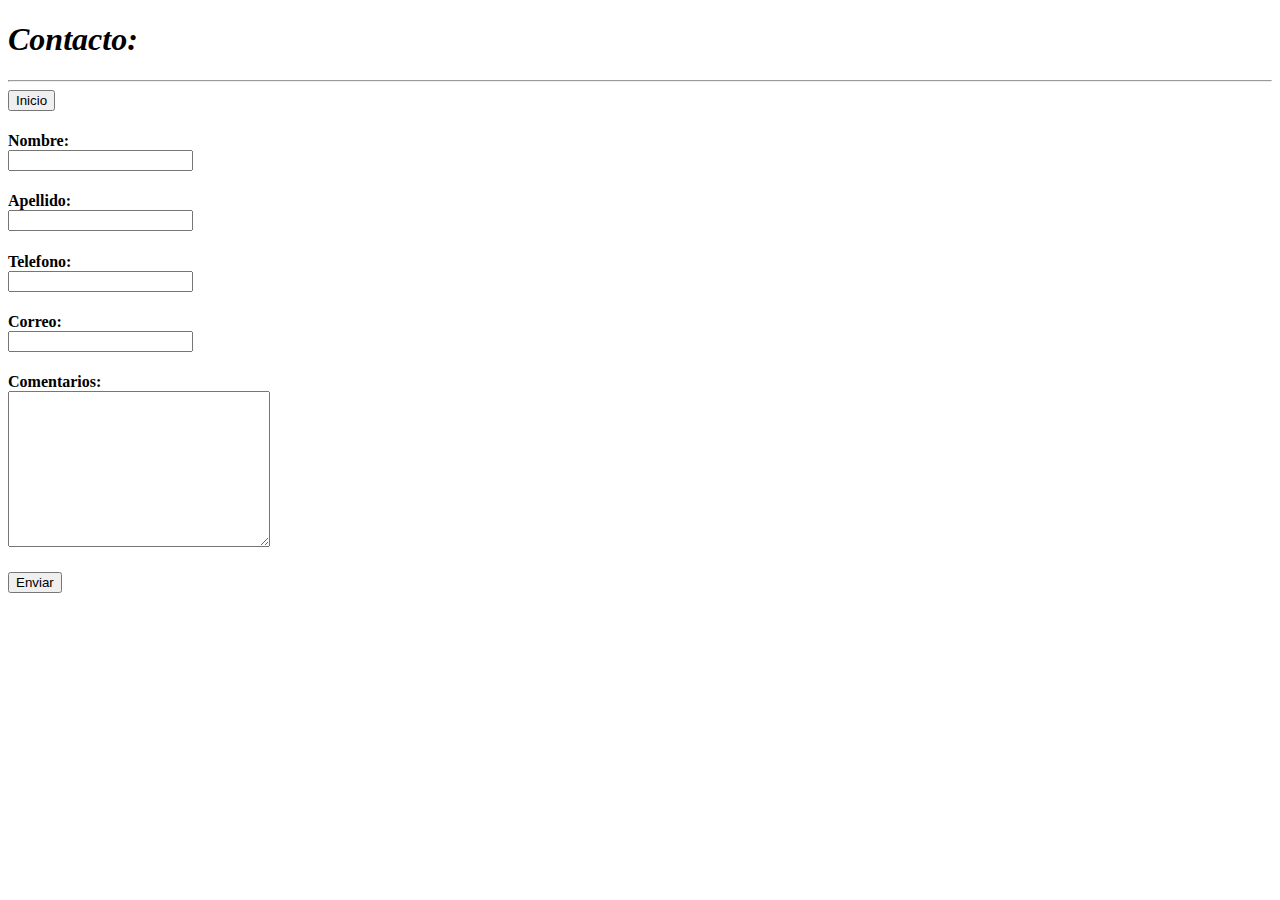
<file: formulario de contacto/formularioContacto.html>
<!DOCTYPE html>
<html>
    <head>
        <meta charset="UTF-8">
        <title>
            Formulario
        </title>
    </head>
    <body>
        <form>
            <caption>
                <h1><i>Contacto:</i></h1>
                <hr>
                <a href="../index.html"><input type="button" value="Inicio"></a>
            </caption>
            <br>
            <span><h4>Nombre:<br>
                <input type="text" required></h4></span>
            <span><h4>Apellido: <br>
                <input type="text"></h4></span>
            <span><h4>Telefono: <br>
                <input type="tel" required></h4></span>
            <span><h4>Correo: <br>
                <input type="email" required></h4></span>
            <span><h4>Comentarios: <br> <textarea name="Comentarios" cols="30" rows="10"></textarea></h4></span> 
            <input type="submit" name="enviar" id="enviar" value="Enviar">
        </form>
    </body>
</html>
</file>
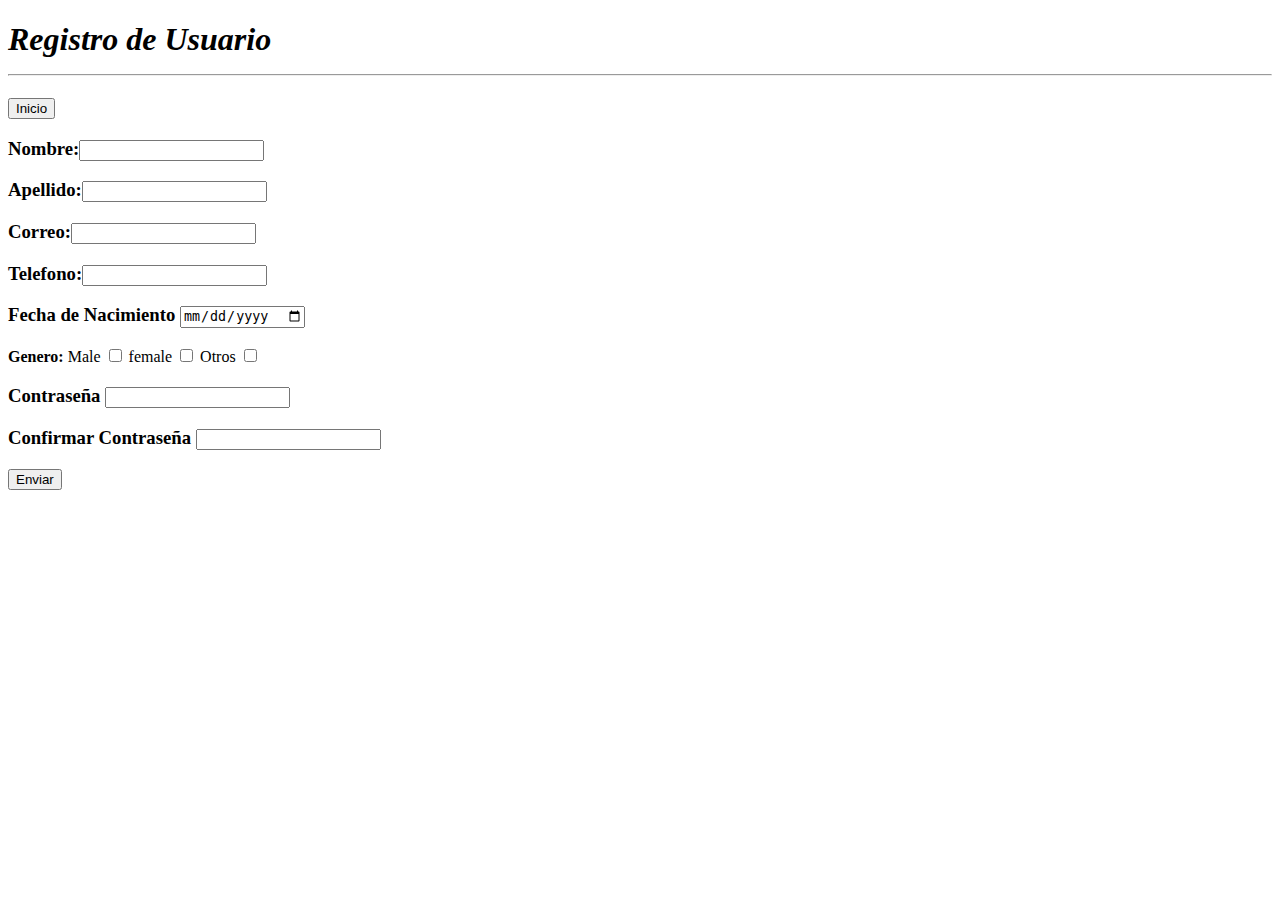
<file: formulario de registro/registroContacto.html>
<!DOCTYPE html>
<html>
    <head>
        <meta charset="UTF-8">
        <title>
            Registro Usuario
        </title>
    </head>
    <body>
        <h1>
            <i>
                Registro de Usuario
            </i>
            <hr>
        </h1>
        <a href="../index.html"><input type="button" value="Inicio"></a>
        <form>
            <Span>
              <h3>Nombre:<input type="text" required></h3> 
            </Span>
        
            <Span>
                <h3>Apellido:<input type="text" required></h3>
            </Span>
        
            <Span>
                <h3>Correo:<input type="email" required></h3>
            </Span>
        
            <Span>
                <h3>Telefono:<input type="tel" required></h3>
            </Span>
    
            
            <Span>
                <h3>Fecha de Nacimiento <input type="date" required></h3>
            </Span>
            <Span>
               <b> Genero:</b>
            </Span>
            <span>
                Male <input type="checkbox">
            </span>
            <span>
                female <input type="checkbox">
            </span>
            <span>
                Otros <input type="checkbox">
            </span>
       
           
      
            <Span>
                <h3>Contraseña <input type="password" required></h3>
            </Span>
       
            <Span>
                <h3>Confirmar Contraseña <input type="password" required></h3>
            </Span>
            <input type="submit" value="Enviar">
    </body>
</html>
</file>
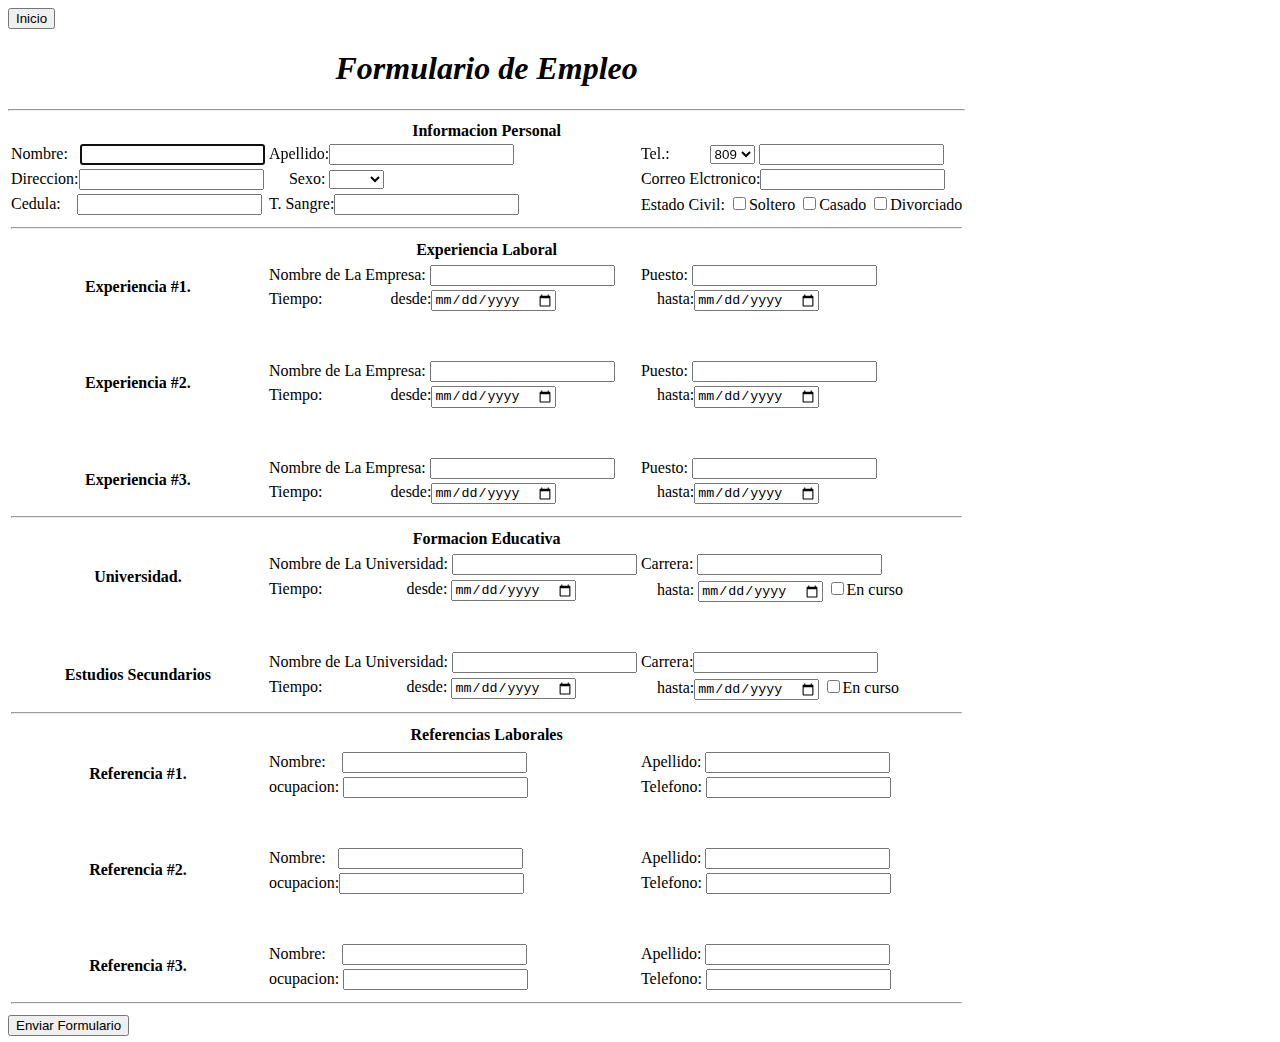
<file: Formulario de trabajo/formularioTrabajo.html>
<!DOCTYPE html>
 <html>
    <head>
        <title>
    
        </title>
    </head>
    <body>
        <a href="../index.html"><input type="button" value="Inicio"></a>
        <form>
            <table>
                <caption>
                    <h1>
                        <i>
                            Formulario de Empleo
                        </i>
                    </h1>
                        <hr>
                        
                    <tr>
                        <th colspan="3">Informacion Personal</th>
                            
                    </tr>
                </caption>
                <tr>
                    <td><label >Nombre:&nbsp;&nbsp;&nbsp;<input type="text"autofocus required></label></td>
                    <td><label>Apellido:<input type="text" ></label></td>
                    <td><label >Tel.:&nbsp;&nbsp;&nbsp;&nbsp;&nbsp;&nbsp;&nbsp;&nbsp;&nbsp;
                        <Select>
                            <option value="drop-area-code">809</option>
                            <option value="drop-area-code">849</option>
                            <option value="drop-area-code">829</option>
                        </Select>
                    <input type="tel" maxlength="8" name="drop-tel" required></label></td>
                </tr>
    
    
                <tr>
                    <td><label>Direccion:<input type="text" required></label></td>
                    <td>&nbsp;&nbsp;&nbsp;&nbsp; Sexo: 
                        <Select >
                            <option value="drop-sex"></option>
                            <option value="drop-sex">F</option>
                            <option value="drop-sex">M</option>
                            <option value="drop-sex">Otros</option>
                        </Select></td>
                    <td><label >Correo Elctronico:<input type="email"required></label></td>
                    </tr>
                    
                    <tr>
                        <td><label >Cedula:&nbsp;&nbsp;&nbsp;&nbsp;<input type="text"  required></label></td>
                        <td><label >T. Sangre:<input type="text"  required></label></td>
                        <td><label ></label>Estado Civil:
                            <input type="checkbox" >Soltero
                            <input type="checkbox" >Casado
                            <input type="checkbox" >Divorciado
                        </td>                          
                    </tr>
                    <tr>
                        <td colspan="3" ><hr></td>
                    </tr>
                    <tr>
                        <th colspan="3">Experiencia Laboral</th>    
                    </tr>
                    <tr>
                        <th rowspan="3">Experiencia #1.</th>
                    </tr>
                    <tr>
                        <td>
                            <label >Nombre de La Empresa: <input type="text"  required></label>
                        </td>
                        <td>
                            <label ></label>Puesto: <input type="text"  required>
                        </td>
                    </tr>
                    <tr>
                        <td>
                            <label >Tiempo:
                            &nbsp;
                            &nbsp;
                            &nbsp;
                            &nbsp;
                            &nbsp;
                            &nbsp;
                            &nbsp;
                            &nbsp;
                            desde:<input type="date"  required> </label>
                            
                        </td>
                        <td>&nbsp;&nbsp;&nbsp;&nbsp;hasta:<input type="date"  required></td>
                    </tr>
                    <tr>
                        <td><br></td>
                    </tr>
                    <tr>
                        <td><br></td>
                    </tr>
                    <tr>
                        <th rowspan="3">Experiencia #2.</th>
                    </tr>
                    <tr>
                        <td>
                            <label >Nombre de La Empresa: <input type="text" ></label>
                        </td>
                        <td>
                            <label >Puesto: <input type="text" ></label>
                        </td>
                    </tr>
                    <tr>
                        <td>
                            <label >Tiempo:
                            &nbsp;
                            &nbsp;
                            &nbsp;
                            &nbsp;
                            &nbsp;
                            &nbsp;
                            &nbsp;
                            &nbsp;
                            desde:<input type="date" > 
                        </td>
                        <td>&nbsp;&nbsp;&nbsp;&nbsp;hasta:<input type="date"></label></td>
                    </tr>
                    <tr>
                        <td><br></td>
                    </tr>
                    <tr>
                        <td><br></td>
                    </tr>
                    <tr>
                        <th rowspan="3">Experiencia #3.</th>
                    </tr>
                    <tr>
                        <td>
                           <label >Nombre de La Empresa: <input type="text" ></label>
                        </td>
                        <td>
                            <label >Puesto: <input type="text" ></label>
                        </td>
                    </tr>
                    <tr>
                        <td>
                            <label >Tiempo:
                            &nbsp;
                            &nbsp;
                            &nbsp;
                            &nbsp;
                            &nbsp;
                            &nbsp;
                            &nbsp;
                            &nbsp;
                            desde:<input type="date" > 
                        </td>
                        <td>&nbsp;&nbsp;&nbsp;&nbsp;hasta:<input type="date" ></label></td>
                    </tr>
                    <tr>
                       <td colspan="3"><hr></td>
                    </tr>
                    <tr>
                        <th colspan="3">Formacion Educativa</th>    
                    </tr>
                        <th rowspan="3">Universidad.</th>
                    </tr>
                    <tr>
                        <td>
                           <label >Nombre de La Universidad: <input type="text"  required></label>
                        </td>
                        <td>
                            <label >Carrera: <input type="text"  required></label>
                        </td>
                    </tr>
                    <tr>
                        <td>
                            <label>Tiempo:
                            &nbsp;
                            &nbsp;
                            &nbsp;
                            &nbsp;
                            &nbsp;
                            &nbsp;
                            &nbsp;
                            &nbsp;
                            &nbsp;
                            &nbsp;
                            desde:&nbsp;<input type="date"  required> 
                        </td>
                        <td>&nbsp;&nbsp;&nbsp;&nbsp;hasta:&nbsp;<input type="date" required> <input type="checkbox" name="date">En curso</label></td>
                    </tr>
                    <tr>
                        <td><br></td>
                    </tr>
                    <tr>
                        <td><br></td>
                    </tr>
                    <tr>
                        <th rowspan="3">Estudios Secundarios</th>
                    </tr>
                    <tr>
                        <td>
                            <label >Nombre de La Universidad: <input type="text"  required></label>
                        </td>
                        <td>
                            <label>Carrera:<input type="text"  required></label>
                        </td>
                    </tr>
                    <tr>
                        <td>
                           <label > Tiempo:
                            &nbsp;
                            &nbsp;
                            &nbsp;
                            &nbsp;
                            &nbsp;
                            &nbsp;
                            &nbsp;
                            &nbsp;
                            &nbsp;
                            &nbsp;
                            desde:&nbsp;<input type="date"  required> 
                        </td>
                        <td>&nbsp;&nbsp;&nbsp;&nbsp;hasta:<input type="date"  required> <input type="checkbox" name="date">En curso</label></td>
                    </tr>
                    <tr>
                        <td colspan="3"><hr></td>
                    </tr>
                    <tr>
                        <th colspan="3">Referencias Laborales</th>    
                    </tr>
                    <tr>
                        <tr>
                            <th rowspan="3">Referencia #1.</th>
                        </tr>
                        <tr>
                            
                            <td>
                                <label >Nombre: &nbsp;&nbsp;&nbsp;<input type="text"  required></label>
                            </td>
                            <td>
                                <label >Apellido:&nbsp;<input type="text" required></label>
                            </td>
                           
                        </tr>
                        <tr>
                            <td><label >ocupacion: <input type="text" required></label></td>
                            <td><label>Telefono: <input type="tel" required></label></td>
                        </tr>
                        <tr>
                            <td><br></td>
                        </tr>
                        <tr>
                            <td><br></td>
                        </tr>
                        <tr>
                            <th rowspan="3">Referencia #2.</th>
                        </tr>
                        <tr>
                            
                            <td>
                                <label >Nombre:&nbsp;&nbsp;&nbsp;<input type="text" ></label>
                            </td>
                            <td>
                                <label >Apellido:&nbsp;<input type="text" ></label>
                            </td>
                           
                        </tr>
                        <tr>
                            <td><label >ocupacion:<input type="text" ></label></td>
                            <td><label>Telefono: <input type="tel" ></label></td>
                        </tr>
                        <tr>
                            <td><br></td>
                        </tr>
                        <tr>
                            <td><br></td>
                        </tr>
                        <tr>
                            <th rowspan="3">Referencia #3.</th>
                        </tr>
                        <tr>
                            
                            <td>
                                <label >Nombre: &nbsp;&nbsp;&nbsp;<input type="text" ></label>
                            </td>
                            <td>
                                <label >Apellido:&nbsp;<input type="text" ></label>
                            </td>
                           
                        </tr>
                        <tr>
                            <td><label >ocupacion: <input type="text" ></label></td>
                            <td><label >Telefono: <input type="tel"></label></td>
                        </tr>
                        <tr>
                            <td colspan="3"><hr></td>
                        </tr>
                    </tr>
            </table>
                <input type="submit" value="Enviar Formulario">
         </form>
            
    </body>
</html>
</file>
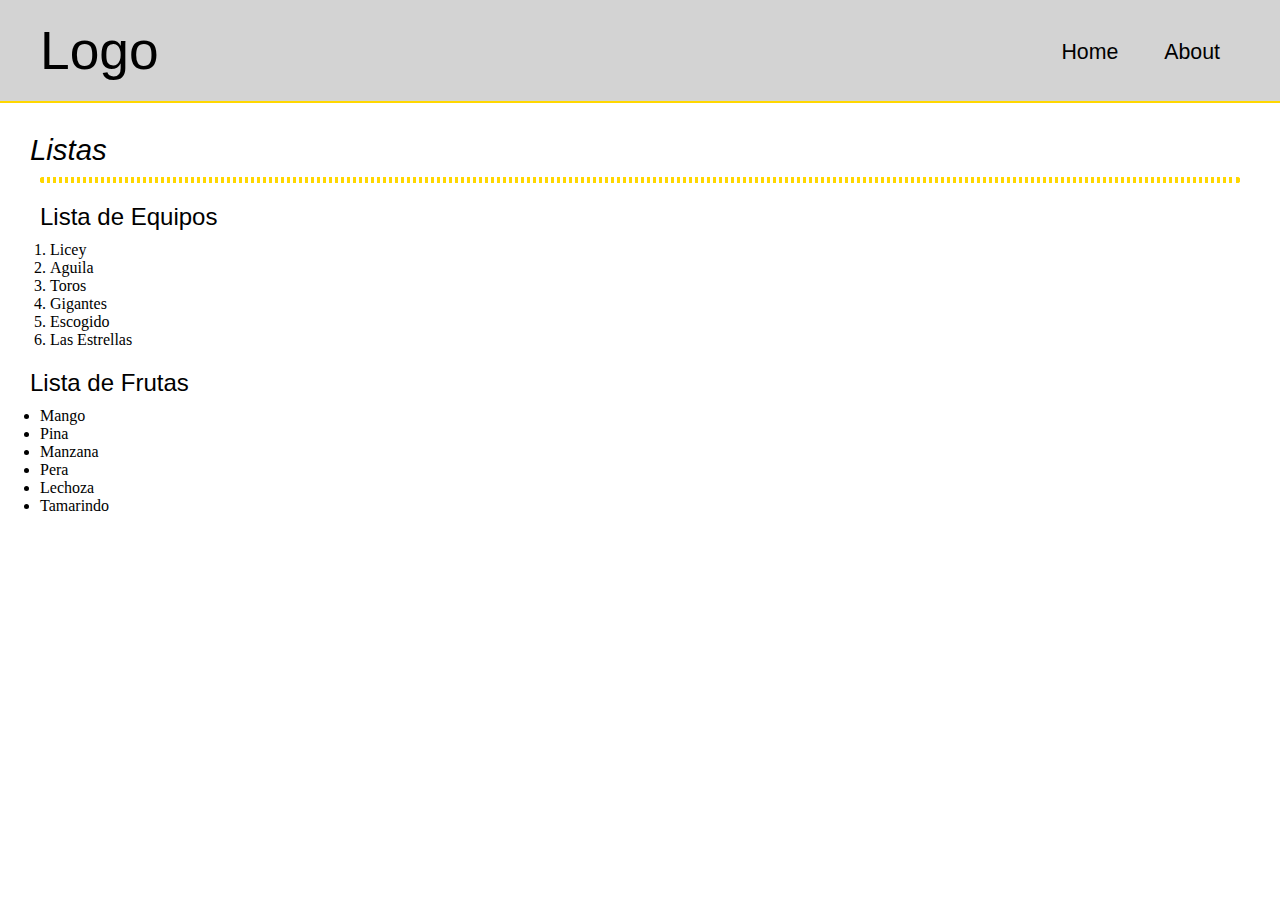
<file: lista de eqipos y frutas/listas.html>
<!DOCTYPE html>
<html>

<head>
    <link rel="stylesheet" type="text/css" href="../estilo/styleLista.css">
    <meta charset="UTF-8">
    <title>
        Listas
    </title>
</head>

<body>
    <header>
        <nav class="nav-bar">
            <span id="logo">
                    Logo
                </span>
            <span class="botones">
                    <ul>
                        <li>
                            <a href="../index.html">Home</a>
                        </li>
                        <li>                            
                            <a href="#">About</a>
                        </li>
                    </ul>
                </span>
        </nav>
    </header>
    <main>
        <section class="main-section">
            <h1><i>Listas</i></h1>
            <hr>
            <article class="lista-equipos">
                <h2>Lista de Equipos</h2>
                <ol class="lista">

                    <li>Licey</li>
                    <li>Aguila</li>
                    <li>Toros</li>
                    <li>Gigantes</li>
                    <li>Escogido</li>
                    <li>Las Estrellas</li>
                </ol>
            </article class="lista-frutas">

            <article>
                <h2>Lista de Frutas</h2>

                <ul class="lista">
                    <li>Mango</li>
                    <li>Pina</li>
                    <li>Manzana</li>
                    <li>Pera</li>
                    <li>Lechoza</li>
                    <li>Tamarindo</li>
                </ul>
            </article>
        </section>




    </main>

</body>

</html>
</file>
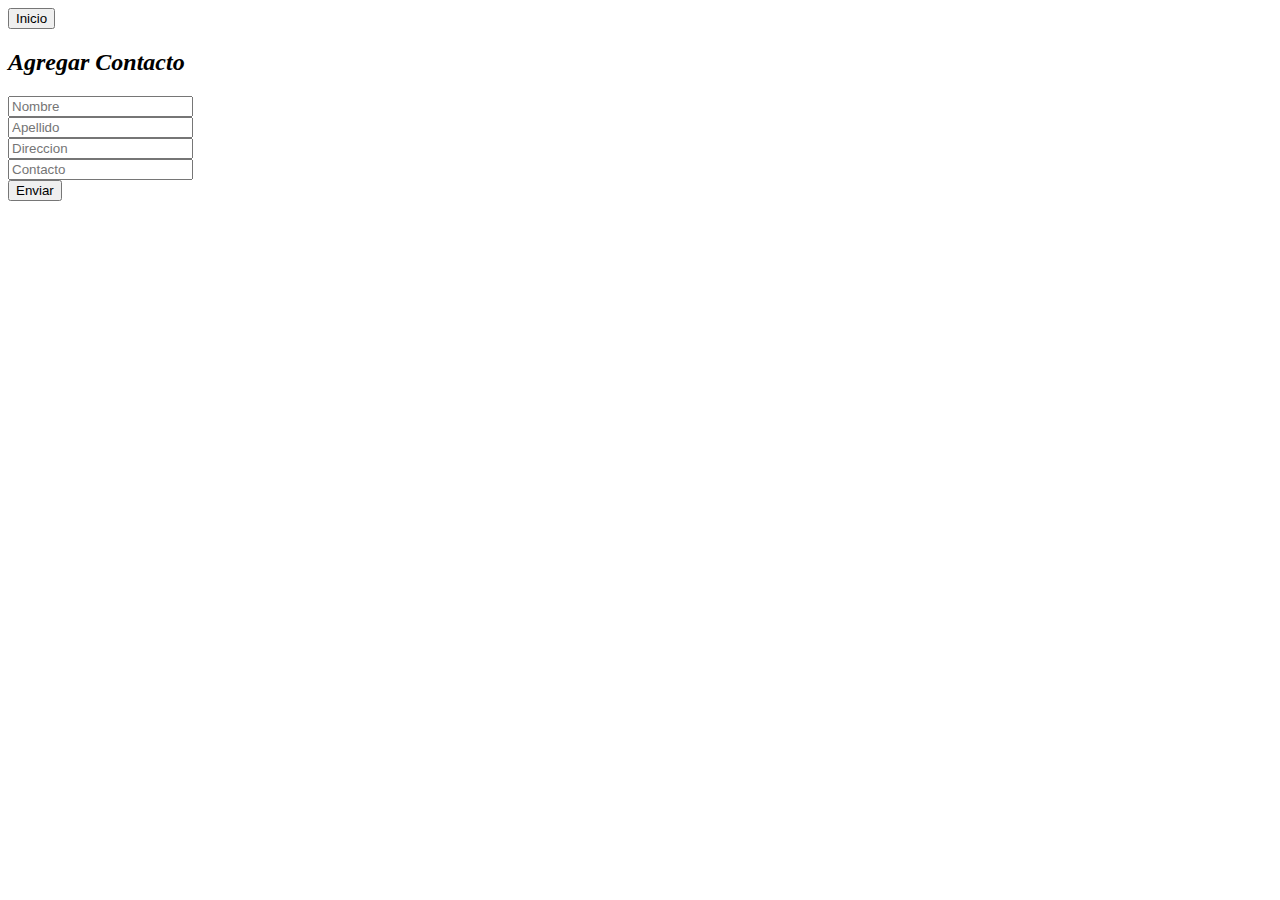
<file: OnlyPlaceholders/onlyPlaceholders.html>
<!DOCTYPE html>
<html>
    <head>
        <title>
            Placeholders Form
        </title>
    </head>
    <body>
        <a href="../index.html"><input type="button" value="Inicio"></a>
        <form>
            <label for="contacto"><h2><i>Agregar Contacto</i></h2></label>
            <input type="text" name="nombre" id="nombre" placeholder="Nombre" required><br>
            <input type="text" name="Apellido" id="nombre" placeholder="Apellido" required><br>
            <input type="text" name="Direccion" id="nombre" placeholder="Direccion" required><br>
            <input type="text" name="Contacto" id="nombre" placeholder="Contacto" required><br>
            <input type="submit" name="enviar" id="enviar" value="Enviar">
            
        </form>
    </body>
</html>
</file>
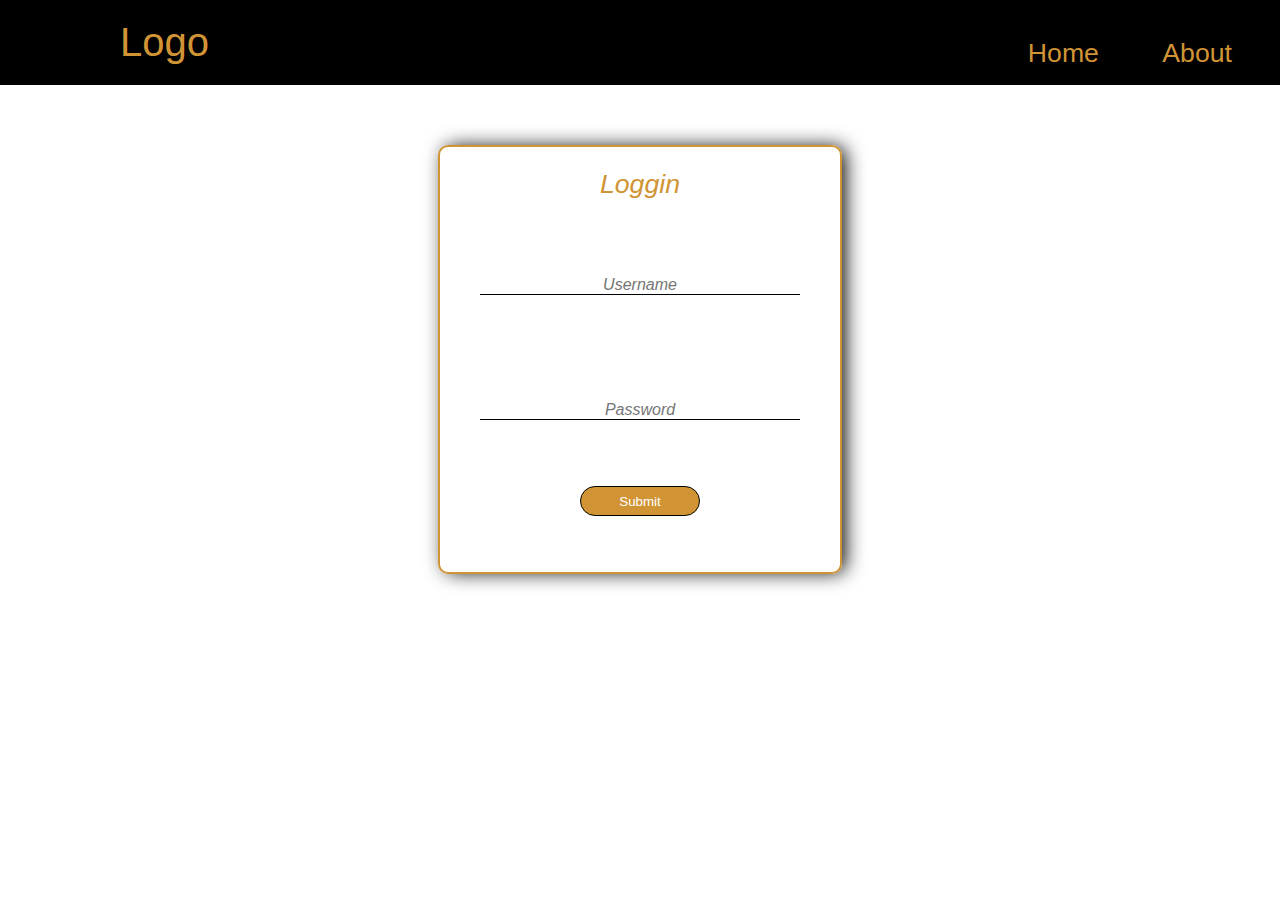
<file: PlaceHolder/placeholder.html>
<!DOCTYPE html>
<html>

<head>
    <meta charset="UTF-8">
    <link rel="stylesheet" type="text/css" href="../estilo/stylePlaceholder.css">
    <title>
        PlaceHolder
    </title>
</head>

<body>
    <nav class="navbar">
        <span id="logo">
                <a href="#logo">Logo</a>
            </span>
        <span class="botones">
                <ul>
                    <li>           
                         <a href="../index.html">Home</a>
                    </li>
                    <li>
                        <a href="#">About</a>
                    </li>
                </ul>
            </span>
    </nav>
    <main>
        <form class="form-login">
            <label id="title-loggin" for="loggin"><h1><i>Loggin</i></h1></label>
            <input type="text" name="loggin" placeholder="Username" autofocus required size="35px">
            <br>
            <br>
            <input type="password" name="loggin" placeholder="Password" autofocus required size="35px">
            <br>
            <br>
            <input type="submit" size="35PX">
        </form>

    </main>
</body>

</html>
</file>
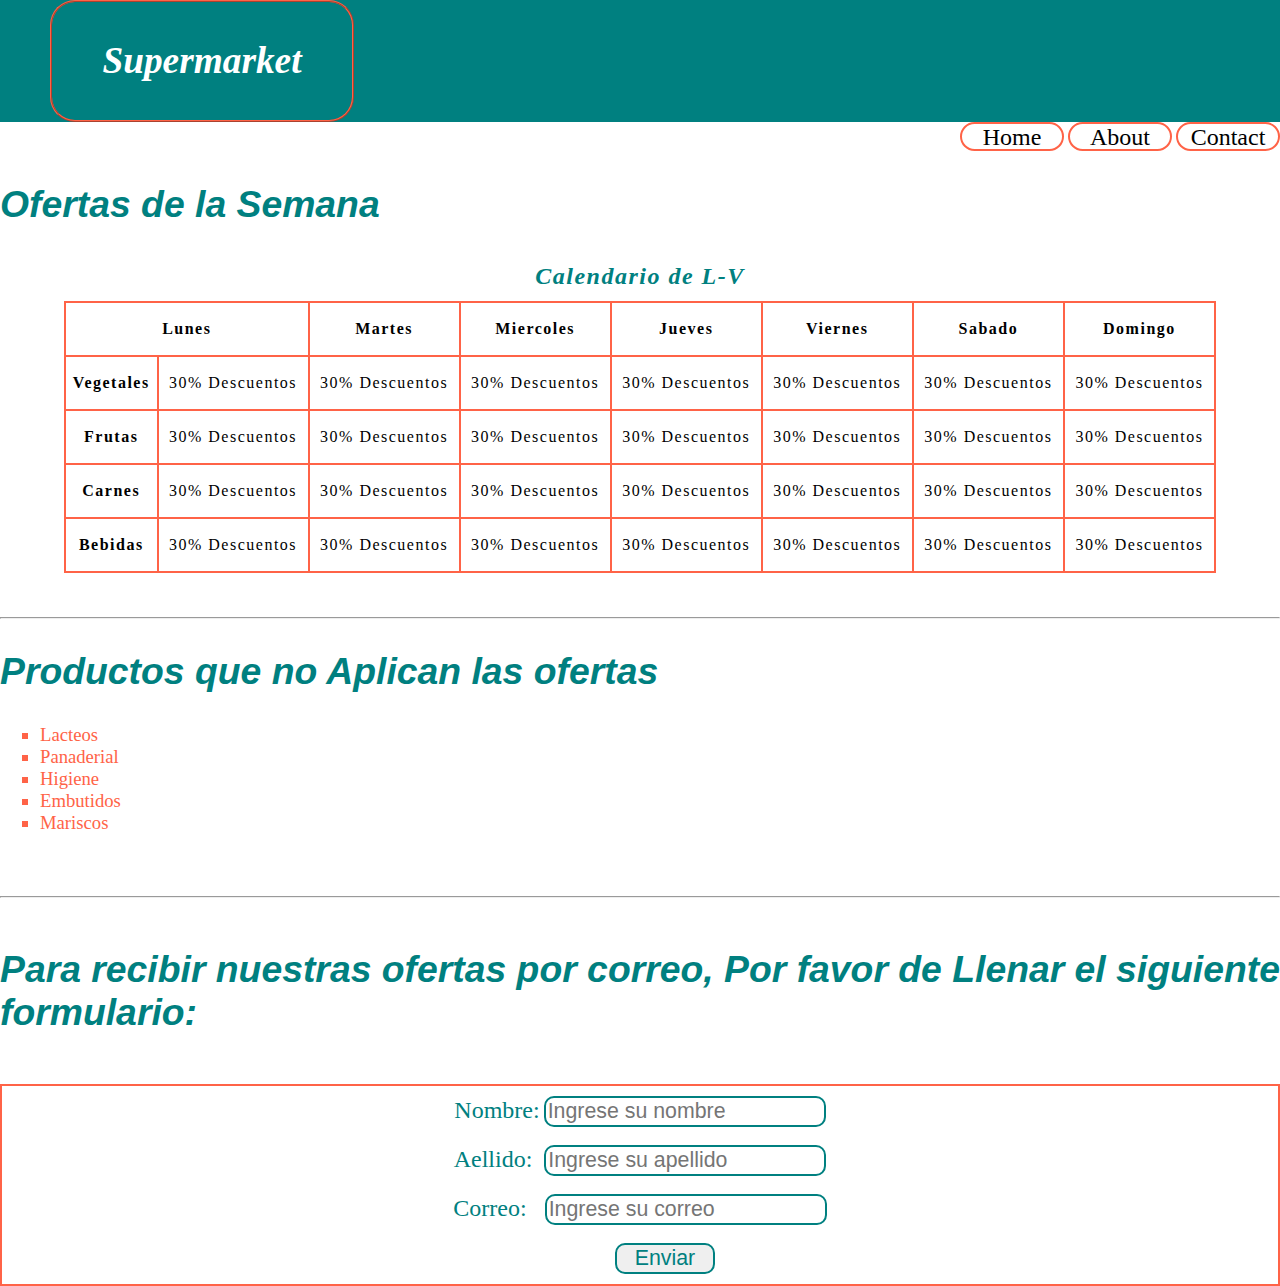
<file: supermerado/Ofertas.html>
<!DOCTYPE html>
<html>
    <head>
        <meta charset="UTF-8">
        <link rel="stylesheet" href="../estilo/style.css">
        <title>
            Ofertas
        </title>
    </head>
    <body>
        <nav class="navbar">
            <div id="logo">
                <a href="../index.html"><p>Supermarket</p></a>
            </div>
            <div class="botones-nav">
                <ul>
                    <li><a href="../index.html"">Home</a></li>
                    <li><a href="#">About</a></li>
                    <li><a href="#">Contact</a></li>
                </ul>
            </div>
        </nav>
    <br>
    <br>
        <main>
            <section class="cabecera">
                <h1 class="title">
                    Ofertas de la Semana
                  </h1>
                  
                  <table class="main-table">
                    <caption id="title-table">
                        <em><strong>Calendario de L-V</strong></em>
                    </caption>
                    <tr>
                        
                        <th colspan="2">Lunes</th>
                        <th>Martes</th>
                        <th>Miercoles</th>
                        <th>Jueves</th>
                        <th>Viernes</th>
                        <th>Sabado</th>
                        <th>Domingo</th>
                    </tr>
        
                    <tr>
                        <td><strong>Vegetales</strong></td>
                        <td>30% Descuentos</td>
                        <td>30% Descuentos</td>
                        <td>30% Descuentos</td>
                        <td>30% Descuentos</td>
                        <td>30% Descuentos</td>
                        <td>30% Descuentos</td>
                        <td>30% Descuentos</td>
                    </tr>
                    <tr>
                        <td><strong>Frutas</strong></td>
                        <td>30% Descuentos</td>
                        <td>30% Descuentos</td>
                        <td>30% Descuentos</td>
                        <td>30% Descuentos</td>
                        <td>30% Descuentos</td>
                        <td>30% Descuentos</td>
                        <td>30% Descuentos</td>
                    </tr>
        
                    <tr>
                        <td><strong>Carnes</strong></td>
                        <td>30% Descuentos</td>
                        <td>30% Descuentos</td>
                        <td>30% Descuentos</td>
                        <td>30% Descuentos</td>
                        <td>30% Descuentos</td>
                        <td>30% Descuentos</td>
                        <td>30% Descuentos</td>
                    </tr>
                    
                    <tr>
                        <td><strong>Bebidas</strong></td>
                        <td>30% Descuentos</td>
                        <td>30% Descuentos</td>
                        <td>30% Descuentos</td>
                        <td>30% Descuentos</td>
                        <td>30% Descuentos</td>
                        <td>30% Descuentos</td>
                        <td>30% Descuentos</td>
                    </tr>
                </table>
            </section>
            <br>
            <br>
          <hr>
            <section>
                <h2 class="title">
                    Productos que no Aplican las ofertas
                </h2>
                <div class="product">
                    <ul>
                        <li>Lacteos</li>
                        <li>Panaderial</li>
                        <li>Higiene</i>
                        <li>Embutidos</li>
                        <li>Mariscos</li>
                    </u>
                </div>
               
                 
            </section>
            <br>
            <br>
          <hr>
            <Section>
                <h4 class="title">
                    Para recibir nuestras ofertas por correo, Por favor de Llenar el siguiente formulario:
                </h4>
                <form class="formulario" method="POST">
                    <label class="formulario-persona" for="nombre">Nombre:</label>
                    <input type="text" name="nombre" placeholder="Ingrese su nombre" required>
                    <br>
                    <br>
                    <label class="formulario-persona" for="apellido">Aellido:</label>&nbsp;&nbsp;
                    <input type="text" name="apellido" placeholder="Ingrese su apellido" required>
                    <br>
                    <br>
                    <label class="formulario-persona" for="correo">Correo: </label>&nbsp;&nbsp;
                    <input type="email" name="correo" placeholder="Ingrese su correo" required> 
                    <br>
                    <br>
                    <input class="botones-inicio-submit" type="submit" value="Enviar">
                </form>
        
            </Section>
        </main>

    </body>
</html>
</file>
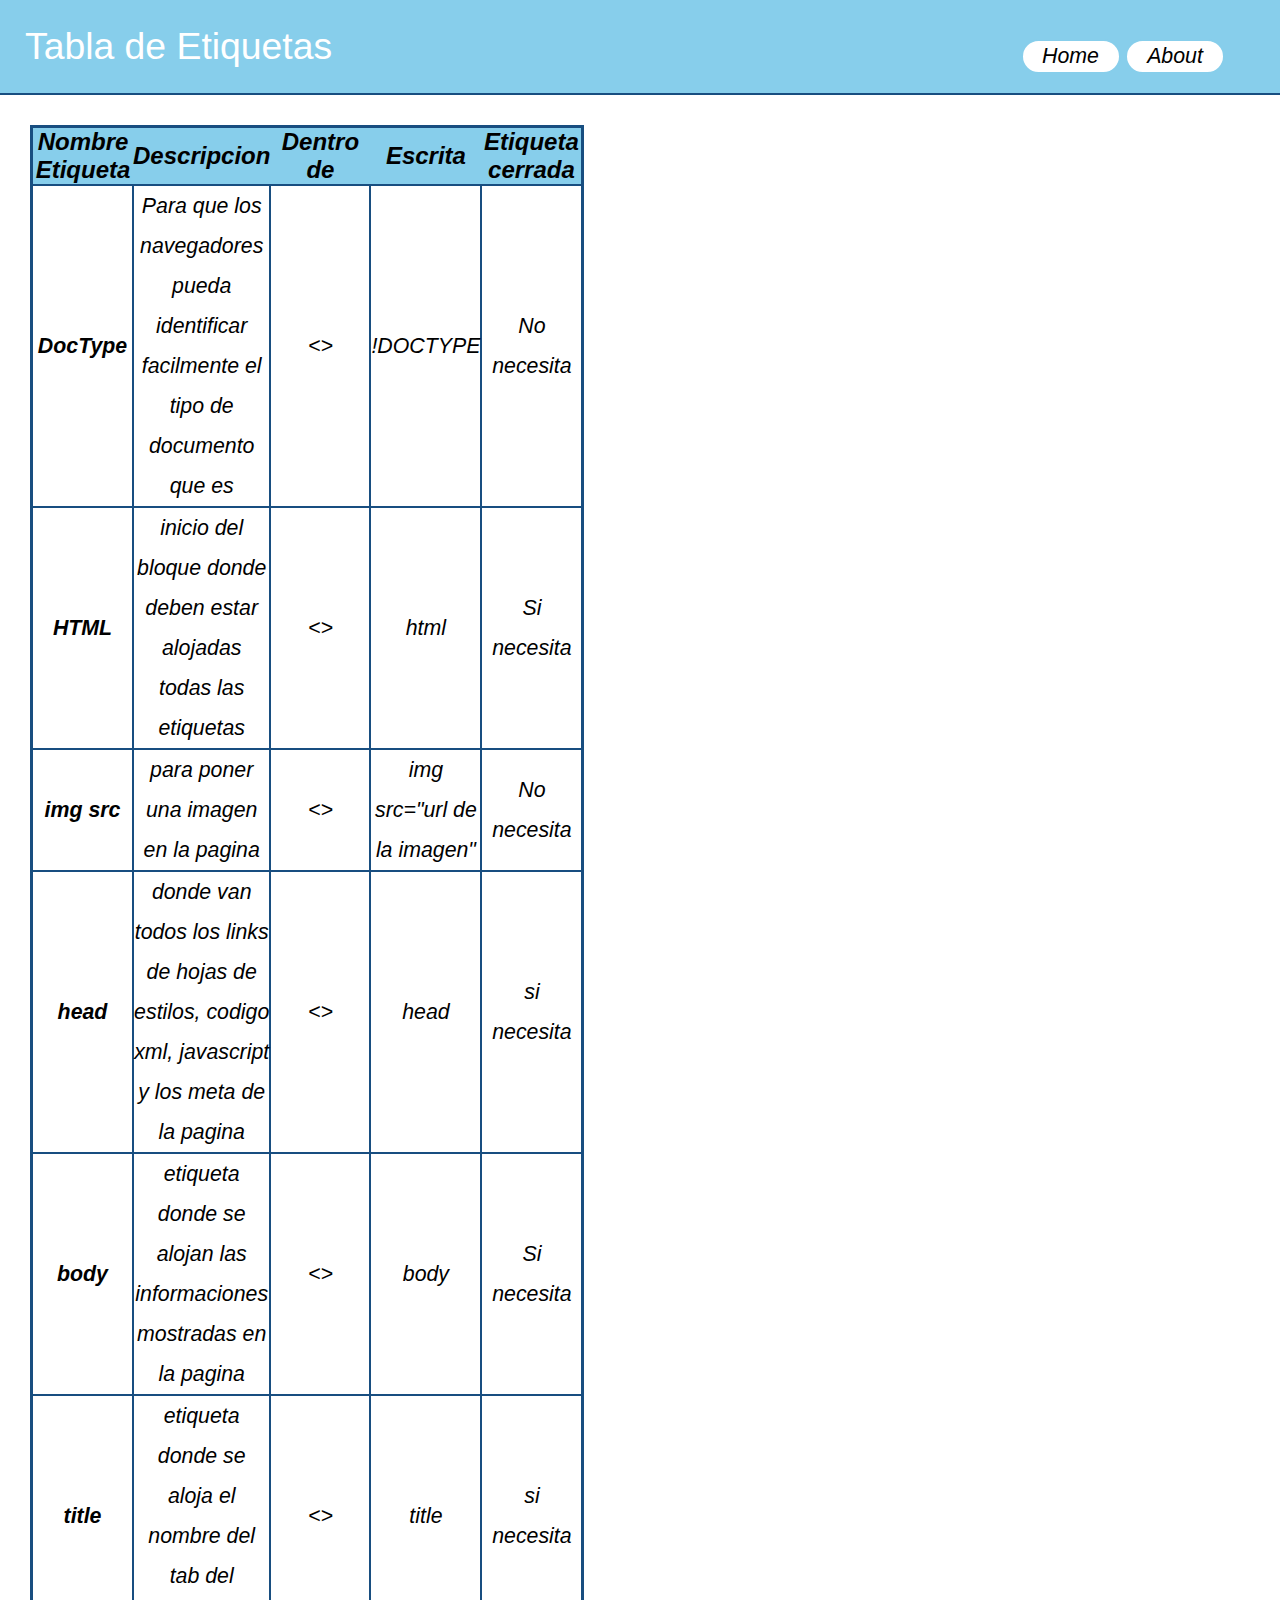
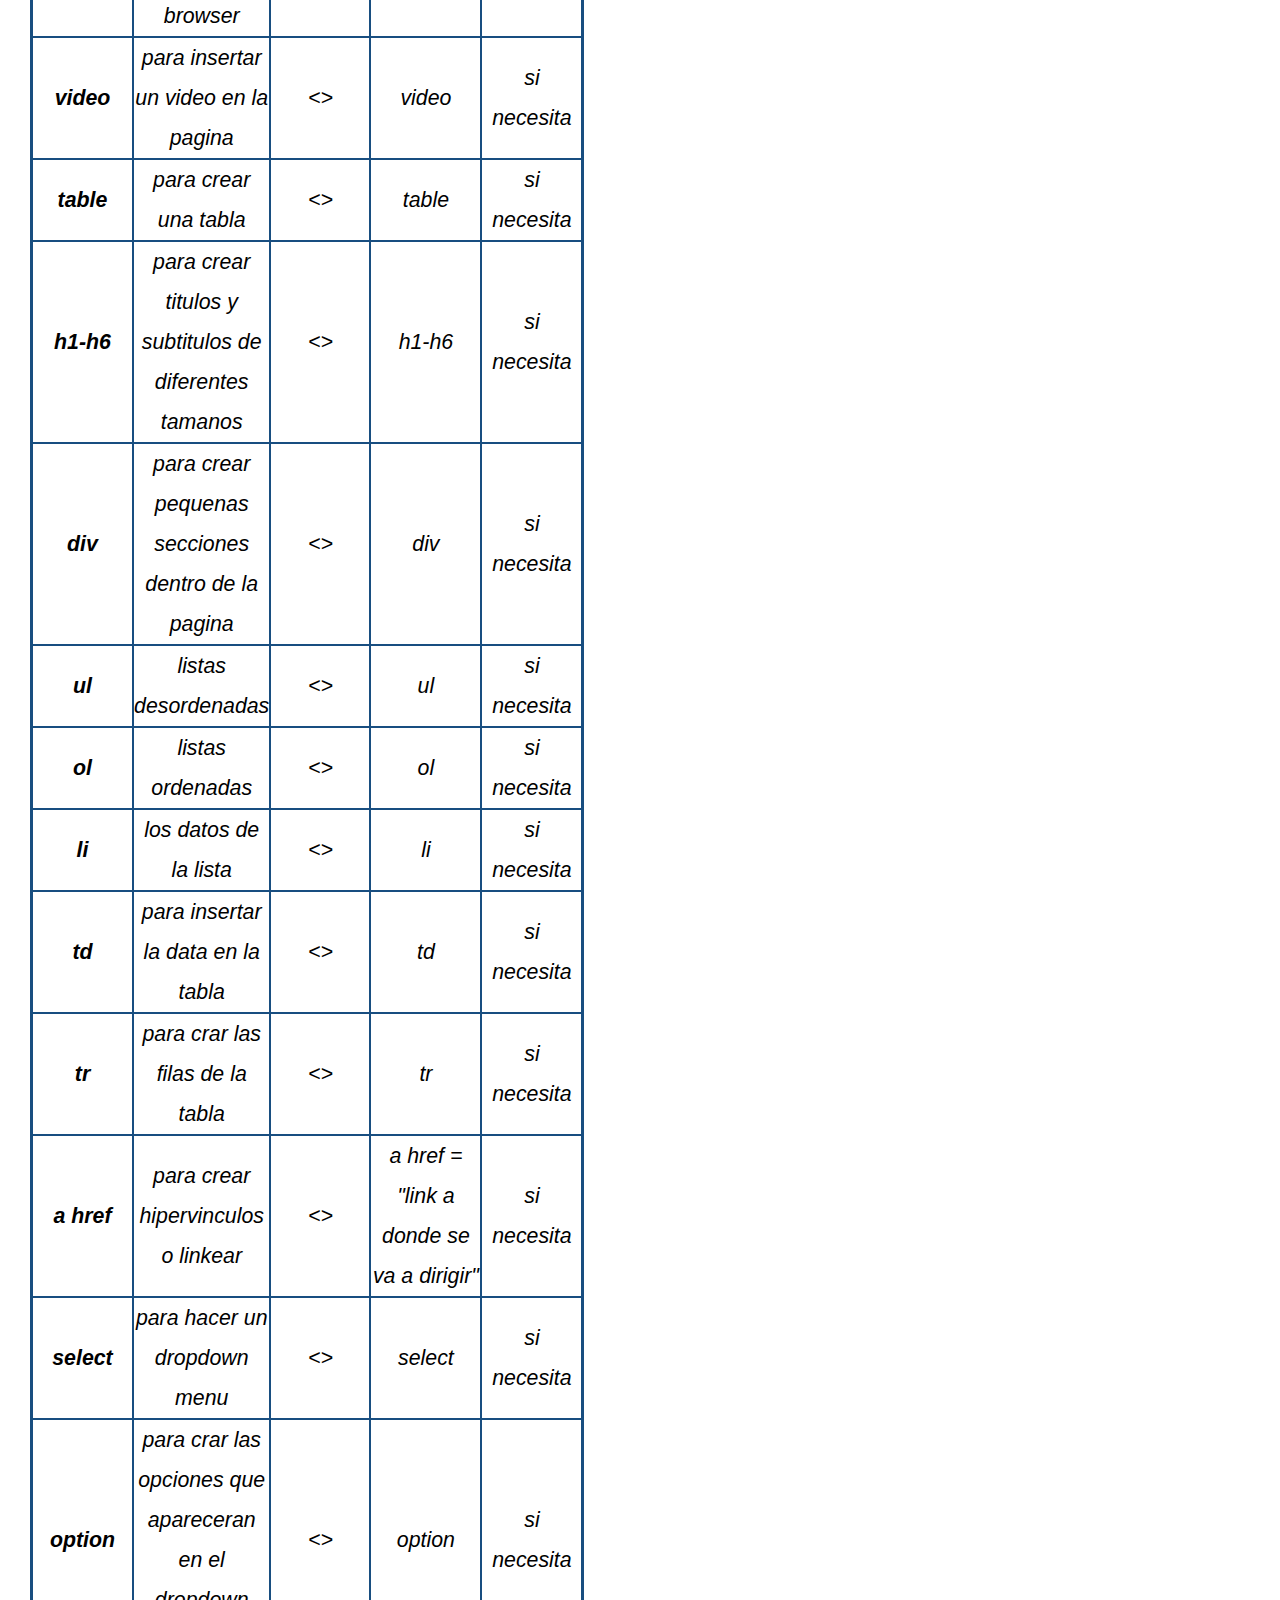
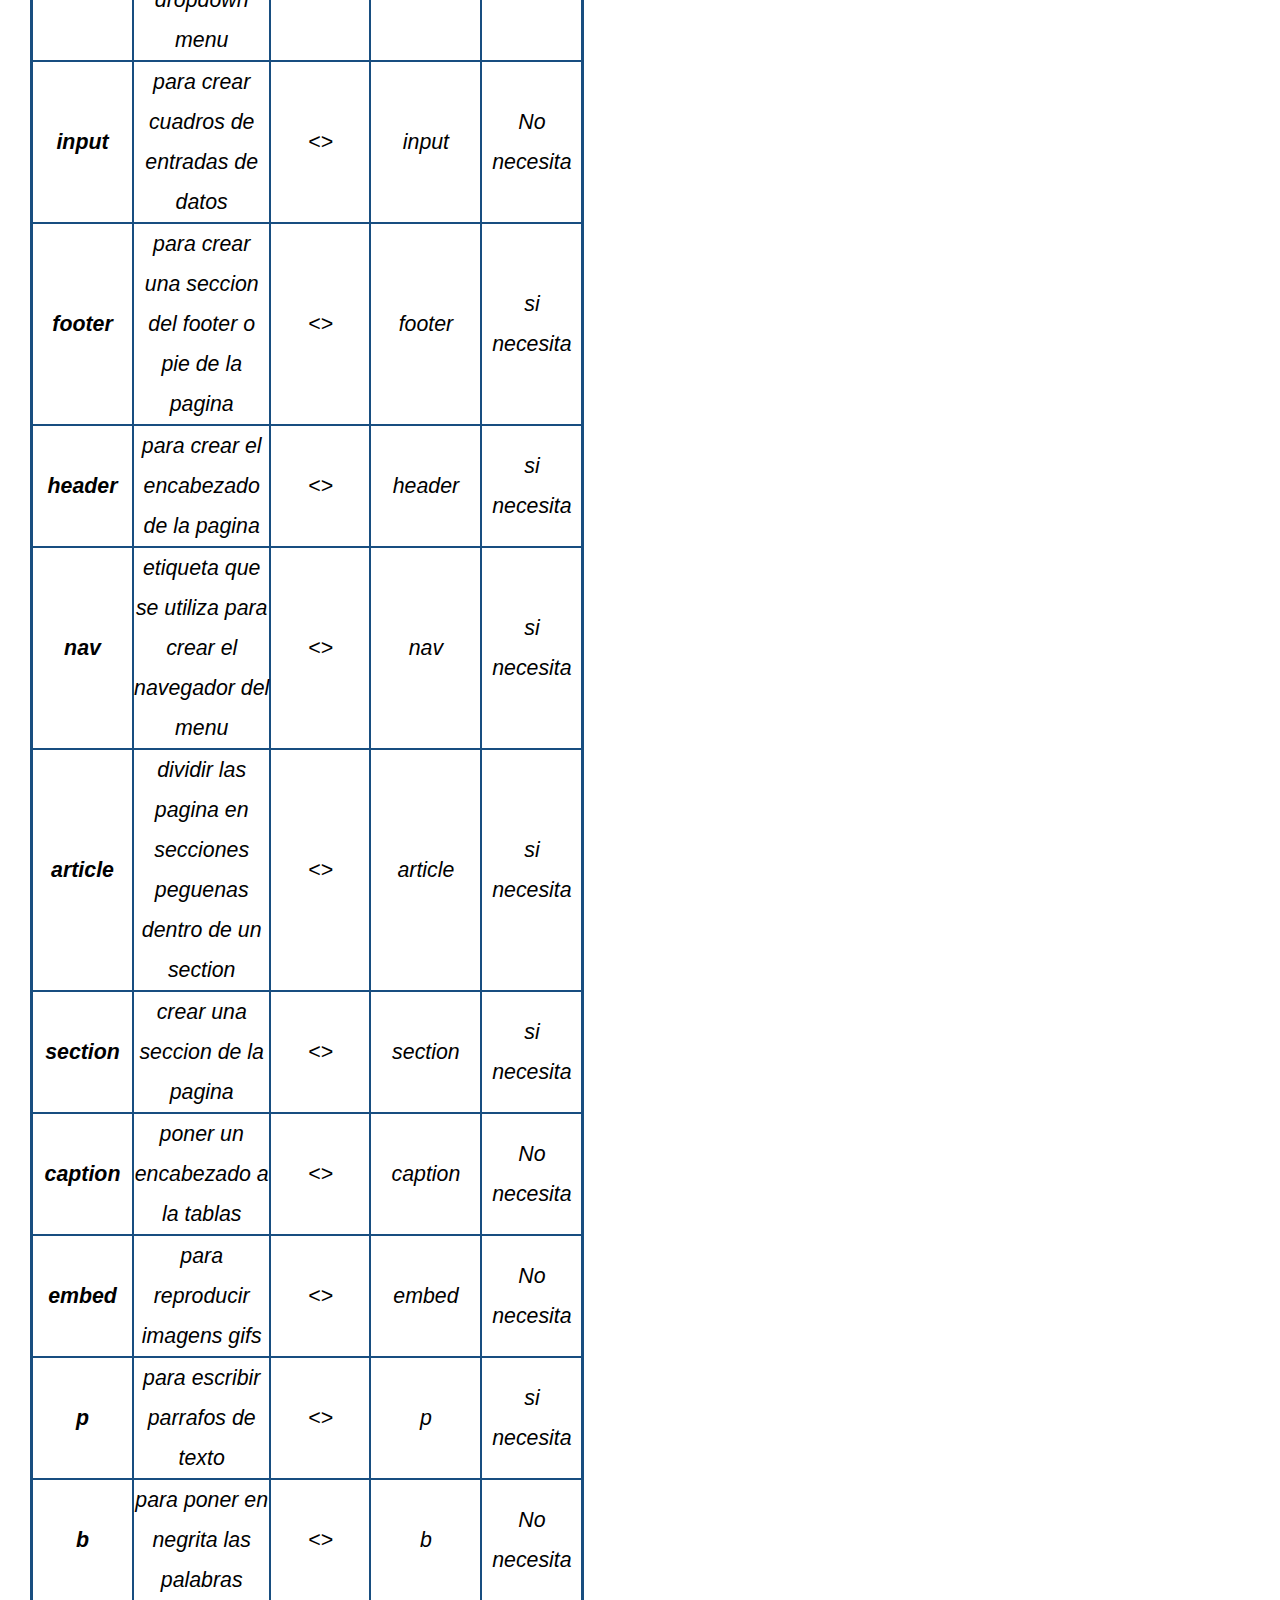
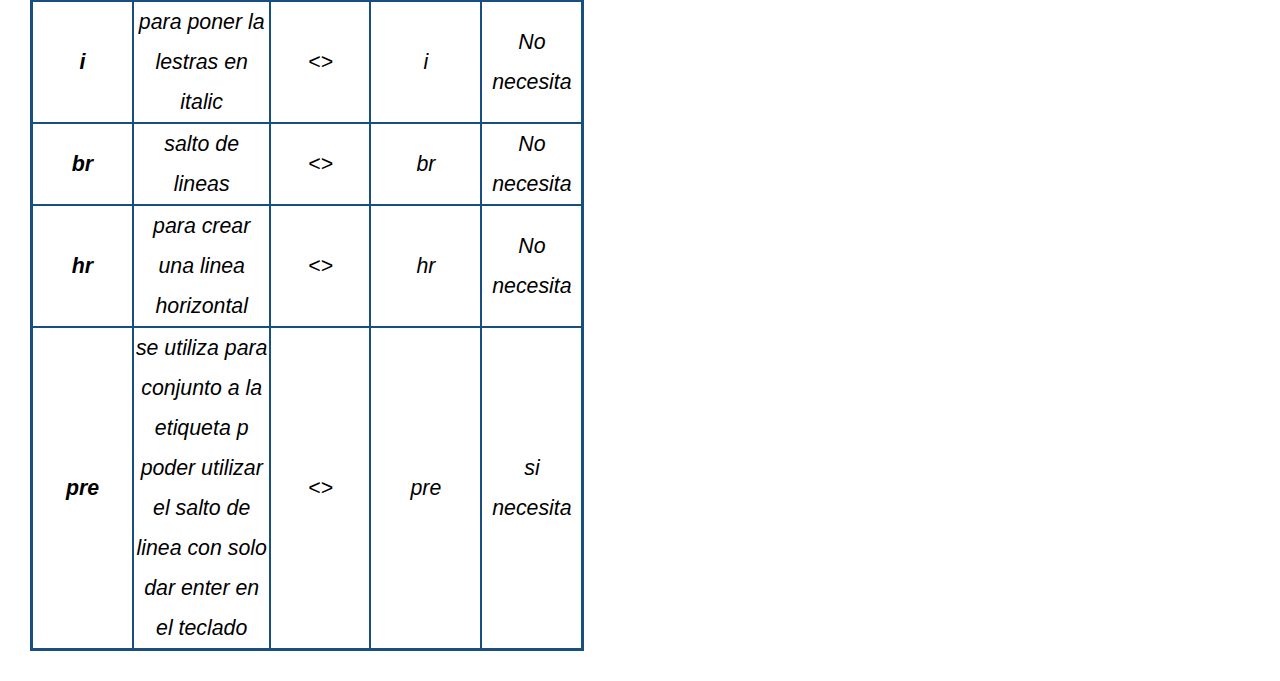
<file: tabla con las etiquetas/tabla.html>
<!DOCTYPE html>
<html>

<head>
    <meta charset="UTF-8">
    <link rel="stylesheet" type="text/css" href="../estilo/styleTable.css">
    <title>
        Etiquetas aprendidas
    </title>

</head>

<body>
    <nav class="navbar">
        <span id="logo"><a href="#logo">Tabla de Etiquetas</a></span>
        <span class="botones">
            <ul>
                <li>
                    <a href="../index.html"><input type="button" value="Home"></a>
                </li>
                <li>
                    <a href="#"><input type="button" value="About"></a>
                </li>
            </ul>
        </span>
    </nav>
    <main>
        <table>

            <tr>
                <th>
                    <h2> <i> Nombre Etiqueta</i></h2>
                </th>
                <th>
                    <h2><i>Descripcion</i></h2>
                </th>
                <th>
                    <h2><i>Dentro de</i></h2>
                </th>
                <th>
                    <h2><i>Escrita</i></h2>
                </th>
                <th>
                    <h2><i>Etiqueta cerrada</i></h2>
                </th>
            </tr>

            <tr>
                <td><b>DocType</b> </td>
                <td>Para que los navegadores pueda identificar facilmente el tipo de documento que es</td>
                <td>
                    <>
                </td>
                <td>!DOCTYPE</td>
                <td>No necesita</td>
            </tr>
            <tr>
                <td><b>HTML</b></td>
                <td>inicio del bloque donde deben estar alojadas todas las etiquetas</td>
                <td>
                    <>
                </td>
                <td>html</td>
                <td>Si necesita</td>
            </tr>
            <tr>
                <td><b>img src</b></td>
                <td>para poner una imagen en la pagina</td>
                <td>
                    <>
                </td>
                <td>img src="url de la imagen"</td>
                <td>No necesita</td>
            </tr>
            <tr>
                <td><b>head</b></td>
                <td>donde van todos los links de hojas de estilos, codigo xml, javascript y los meta de la pagina</td>
                <td>
                    <>
                </td>
                <td>head</td>
                <td>si necesita</td>
            </tr>
            <tr>
                <td><b>body</b></td>
                <td>etiqueta donde se alojan las informaciones mostradas en la pagina</td>
                <td>
                    <>
                </td>
                <td>body</td>
                <td>Si necesita</td>
            </tr>
            <tr>
                <td><b>title</b></td>
                <td>etiqueta donde se aloja el nombre del tab del browser</td>
                <td>
                    <>
                </td>
                <td>title</td>
                <td>si necesita</td>
            </tr>
            <tr>
                <td><b>video</b></td>
                <td>para insertar un video en la pagina</td>
                <td>
                    <>
                </td>
                <td>video</td>
                <td>si necesita</td>
            </tr>
            <tr>
                <td><b>table</b></td>
                <td>para crear una tabla </td>
                <td>
                    <>
                </td>
                <td>table</td>
                <td>si necesita</td>
            </tr>
            <tr>
                <td><b>h1-h6</b></td>
                <td>para crear titulos y subtitulos de diferentes tamanos</td>
                <td>
                    <>
                </td>
                <td>h1-h6</td>
                <td>si necesita</td>
            </tr>
            <tr>
                <td><b>div</b></td>
                <td>para crear pequenas secciones dentro de la pagina </td>
                <td>
                    <>
                </td>
                <td>div</td>
                <td>si necesita</td>
            </tr>
            <tr>
                <td><b>ul</b></td>
                <td>listas desordenadas </td>
                <td>
                    <>
                </td>
                <td>ul</td>
                <td>si necesita</td>
            </tr>
            <tr>
                <td><b>ol</b></td>
                <td>listas ordenadas</td>
                <td>
                    <>
                </td>
                <td>ol</td>
                <td>si necesita</td>
            </tr>
            <tr>
                <td><b>li</b></td>
                <td>los datos de la lista</td>
                <td>
                    <>
                </td>
                <td>li</td>
                <td>si necesita</td>
            </tr>
            <tr>
                <td><b>td</b></td>
                <td>para insertar la data en la tabla</td>
                <td>
                    <>
                </td>
                <td>td</td>
                <td>si necesita</td>
            </tr>
            <tr>
                <td><b>tr</b></td>
                <td>para crar las filas de la tabla</td>
                <td>
                    <>
                </td>
                <td>tr</td>
                <td>si necesita</td>
            </tr>
            <tr>
                <td><b>a href</b></td>
                <td>para crear hipervinculos o linkear</td>
                <td>
                    <>
                </td>
                <td>a href = "link a donde se va a dirigir"</td>
                <td>si necesita</td>
            </tr>
            <tr>
                <td><b>select</b></td>
                <td>para hacer un dropdown menu</td>
                <td>
                    <>
                </td>
                <td>select</td>
                <td>si necesita</td>
            </tr>
            <tr>
                <td><b>option</b></td>
                <td>para crar las opciones que apareceran en el dropdown menu</td>
                <td>
                    <>
                </td>
                <td>option</td>
                <td>si necesita</td>
            </tr>
            <tr>
                <td><b>input</b></td>
                <td>para crear cuadros de entradas de datos</td>
                <td>
                    <>
                </td>
                <td>input</td>
                <td>No necesita</td>
            </tr>
            <tr>
                <td><b>footer</b></td>
                <td>para crear una seccion del footer o pie de la pagina</td>
                <td>
                    <>
                </td>
                <td>footer</td>
                <td>si necesita</td>
            </tr>
            <tr>
                <td><b>header</b></td>
                <td>para crear el encabezado de la pagina </td>
                <td>
                    <>
                </td>
                <td>header</td>
                <td>si necesita</td>
            </tr>
            <tr>
                <td><b>nav</b></td>
                <td>etiqueta que se utiliza para crear el navegador del menu</td>
                <td>
                    <>
                </td>
                <td>nav</td>
                <td>si necesita</td>
            </tr>
            <tr>
                <td><b>article</b></td>
                <td>dividir las pagina en secciones peguenas dentro de un section</td>
                <td>
                    <>
                </td>
                <td>article</td>
                <td>si necesita</td>
            </tr>
            <tr>
                <td><b>section</b></td>
                <td>crear una seccion de la pagina</td>
                <td>
                    <>
                </td>
                <td>section</td>
                <td>si necesita</td>
            </tr>
            <tr>
                <td><b>caption</b></td>
                <td> poner un encabezado a la tablas</td>
                <td>
                    <>
                </td>
                <td>caption</td>
                <td>No necesita</td>
            </tr>
            <tr>
                <td><b>embed</b></td>
                <td>para reproducir imagens gifs</td>
                <td>
                    <>
                </td>
                <td>embed</td>
                <td>No necesita</td>
            </tr>
            <tr>
                <td><b>p</b></td>
                <td>para escribir parrafos de texto</td>
                <td>
                    <>
                </td>
                <td>p</td>
                <td>si necesita</td>
            </tr>
            <tr>
                <td><b>b</b></td>
                <td>para poner en negrita las palabras</td>
                <td>
                    <>
                </td>
                <td>b</td>
                <td>No necesita</td>
            </tr>
            <tr>
                <td><b>i</b></td>
                <td>para poner la lestras en italic</td>
                <td>
                    <>
                </td>
                <td>i</td>
                <td>No necesita</td>
            </tr>
            <tr>
                <td><b>br</b></td>
                <td>salto de lineas</td>
                <td>
                    <>
                </td>
                <td>br</td>
                <td>No necesita</td>
            </tr>
            <tr>
                <td><b>hr</b></td>
                <td>para crear una linea horizontal</td>
                <td>
                    <>
                </td>
                <td>hr</td>
                <td>No necesita</td>
            </tr>
            <tr>
                <td><b>pre</b></td>
                <td>se utiliza para conjunto a la etiqueta p poder utilizar el salto de linea con solo dar enter en el teclado</td>
                <td>
                    <>
                </td>
                <td>pre</td>
                <td>si necesita</td>
            </tr>
        </table>
    </main>
</body>

</html>
</file>
<file: estilo/styleLista.css>
* {
    margin: 0;
    padding: 0;
}

.nav-bar {
    background-color: lightgrey;
    padding: 20px;
    border-bottom: 2px solid gold;
}

#logo {
    margin: 20px;
    font-size: 40pt;
    font-family: -apple-system, BlinkMacSystemFont, 'Segoe UI', Roboto, Oxygen, Ubuntu, Cantarell, 'Open Sans', 'Helvetica Neue', sans-serif;
    font-weight: 100;
}

.botones {
    margin: 20px;
    font-family: -apple-system, BlinkMacSystemFont, 'Segoe UI', Roboto, Oxygen, Ubuntu, Cantarell, 'Open Sans', 'Helvetica Neue', sans-serif;
    font-size: 16pt;
    font-weight: 400;
    float: right;
}

.botones a {
    text-decoration: none;
    color: black;
}

.botones li {
    list-style-type: none;
    display: inline;
    padding: 20px;
}

.botones li:hover {
    border-radius: 10px;
    background-color: white;
    cursor: pointer;
    transition: 1s;
    border: 1px solid gold;
}

.main-section {
    padding: 30px;
}

h1 {
    font-family: -apple-system, BlinkMacSystemFont, 'Segoe UI', Roboto, Oxygen, Ubuntu, Cantarell, 'Open Sans', 'Helvetica Neue', sans-serif;
    font-size: 22pt;
    font-weight: 400;
}

h2,
h3 {
    font-family: -apple-system, BlinkMacSystemFont, 'Segoe UI', Roboto, Oxygen, Ubuntu, Cantarell, 'Open Sans', 'Helvetica Neue', sans-serif;
    font-size: 18pt;
    font-weight: 300;
}

.lista-equipos {
    padding: 10px;
}

.lista {
    padding: 10px;
}

hr {
    border-radius: 40px;
    border: 3px dotted gold;
    margin: 10px;
}
</file>
<file: estilo/stylePlaceholder.css>
* {
    margin: 0;
    padding: 0;
}

.navbar {
    background-color: black;
    padding: 20px;
    font-family: -apple-system, BlinkMacSystemFont, 'Segoe UI', Roboto, Oxygen, Ubuntu, Cantarell, 'Open Sans', 'Helvetica Neue', sans-serif;
}

#logo a {
    margin-left: 100px;
    color: #D19435;
    font-size: 30pt;
    text-decoration: none;
}

.botones {
    float: right;
    font-size: 20pt;
}

.botones a {
    color: #D19435;
    text-decoration: none;
    padding: 10px;
}

.botones li {
    padding: 18px;
    display: inline-block;
}

.botones li:hover {
    background-color: white;
    border-radius: 5px;
}

.form-login {
    width: 400px;
    height: 400px;
    margin-left: auto;
    margin-right: auto;
    margin-top: 60px;
    margin-bottom: 60px;
    text-align: center;
    border: 2px solid #D19435;
    border-radius: 10px;
    box-shadow: 5px 0 20px -2px;
    padding-top: 25px;
    line-height: 24px;
}

#title-loggin>h1 {
    font-size: 20pt;
    font-family: -apple-system, BlinkMacSystemFont, 'Segoe UI', Roboto, Oxygen, Ubuntu, Cantarell, 'Open Sans', 'Helvetica Neue', sans-serif;
    font-weight: 400;
    text-align: center;
    color: #D19435;
}

input[placeholder] {
    width: 80%;
    margin-top: 80px;
    border-top: none;
    border-bottom: 1px solid black;
    background-color: white;
    border-left: #D19435;
    border-right: #D19435;
    outline: none;
    font-size: 12pt;
    font-style: italic;
    font-weight: 100;
    color: #D19435;
    font-family: -apple-system, BlinkMacSystemFont, 'Segoe UI', Roboto, Oxygen, Ubuntu, Cantarell, 'Open Sans', 'Helvetica Neue', sans-serif;
    text-align: center;
}

input[type="submit"] {
    margin-top: 40px;
    font-size: 10pt;
    border-radius: 25px;
    width: 120px;
    height: 30px;
    background-color: #D19435;
    color: white;
    border: 1px solid black;
    cursor: pointer;
}

input[type="submit"]:hover {
    background-color: black;
}
</file>
<file: estilo/style.css>
/*Utilice el selector de tipo para que todo en el body tenga un padding y un margin de 0*/

body {
    padding: 0;
    margin: 0;
}


/*utilice un selector de clase para que el nav completo tengo un background de un mismo color*/

.navbar {
    background-color: teal;
}


/*utilice un selector de id para que el logo tenga un cambio y estilo unico y deferente a todas las demas etiquetas*/

#logo {
    margin-left: 50px;
    font-size: 28pt;
    border: 2px ridge tomato;
    width: 300px;
    text-align: center;
    color: white;
    border-radius: 25px;
}

#logo a {
    text-decoration: none;
    color: white;
    font-weight: bold;
    font-style: italic;
}


/*utilice un selector de clase para que el nav completo tengo un estilo igual en los botones de navegar*/

.botones-nav ul {
    padding: 0;
    margin: 0;
    float: right;
}

.botones-nav a {
    text-decoration: none;
    color: black;
}

.botones-nav a:hover {
    color: tomato;
}

.botones-nav li {
    display: inline-block;
    list-style: none;
    border: 2px solid tomato;
    text-align: center;
    width: 100px;
    font-size: 18pt;
    height: 25px;
    border-radius: 20px;
}

.botones-nav li:hover {
    background: teal;
    cursor: pointer;
    color: tomato;
}


/*utilice un selector de clase para que todos los titulos tenga un estilo igual*/

.title {
    font-family: Arial, Helvetica, sans-serif;
    color: teal;
    font-style: oblique;
    font-size: 28pt;
}

#title-table {
    color: teal;
    font-weight: bold;
    font-size: 18pt;
}


/*utilice un selector de clase para que lo la data y los titutlos de la tabla tengan un mismo estilo*/

.main-table,
td,
th {
    border-collapse: collapse;
    border: 2px solid tomato;
    text-align: center;
    line-height: 50px;
    letter-spacing: 1.5px;
}

.main-table {
    width: 90%;
    margin-left: auto;
    margin-right: auto;
}

.product {
    color: tomato;
    font-size: 14pt;
}

.product li {
    list-style: square;
}


/*utilice un selector de atributo para que todos los inputs que sean tipo texto tenga el mismo estilo y formato*/

input[type="text"] {
    color: tomato;
    font-size: 16pt;
    margin: 0;
    border: 2px solid teal;
    border-radius: 10px;
    outline: none;
}


/*utilice un selector de atributo para que todos los inputs que sean tipo email tenga el mismo estilo y formato*/

input[type="email"] {
    color: tomato;
    font-size: 16pt;
    border: 2px solid teal;
    border-radius: 10px;
    outline: none;
}


/*utilice un selector de atributo para que todos los inputs que sean tipo submit tenga el mismo estilo y formato*/

input[type="submit"] {
    font-size: 16pt;
    color: teal;
    text-align: center;
    outline: none;
    margin-left: 50px;
    border-radius: 10px;
    border: 2px solid;
    width: 100px;
    border-color: teal;
}


/*utilice un selector de atributo para que todos los inputs que sean tipo submit y con tenga el mismo estilo y formato al pasar el mouse por encima*/

input[type="submit"]:hover {
    background: transparent;
    cursor: pointer;
    color: tomato;
}

.formulario-persona {
    font-size: 18pt;
    color: teal;
}

.formulario {
    border: 2px solid tomato;
    padding: 10px;
    text-align: center;
}
</file>
<file: estilo/styleTable.css>
* {
    padding: 0;
    margin: 0;
    font-family: Arial, Helvetica, sans-serif;
}

.navbar {
    background-color: skyblue;
    padding: 25px;
    border-bottom: 2px solid #184E80;
}

#logo {
    margin-top: auto;
    margin-bottom: auto;
    font-size: 28pt;
}

#logo a {
    text-decoration: none;
    color: white;
}

.botones {
    float: right;
    margin-top: 14px;
    margin-right: 30px;
}

.botones li {
    list-style-type: none;
    display: inline-block;
}

table {
    margin: 30px 30px;
    border: 3px;
    border-style: solid;
    border-collapse: collapse;
    border-color: #184E80;
    text-align: center;
}

td {
    margin: 0;
    font-style: oblique;
    font-size: 16pt;
    line-height: 40px;
    border: 2px solid #184E80;
}

th {
    width: 100px;
    border-bottom: 2px solid #184E80;
    background-color: skyblue;
}

input[type="button"] {
    width: 100px;
    height: 35px;
    font-size: 16pt;
    font-style: italic;
    border-radius: 25px;
    border-style: solid;
    border-color: skyblue;
    background-color: white;
    outline: none;
}

input[type="button"]:hover {
    background-color: #184E80;
    color: white;
    box-shadow: 2px 5px 6px black;
    cursor: pointer;
}
</file>
